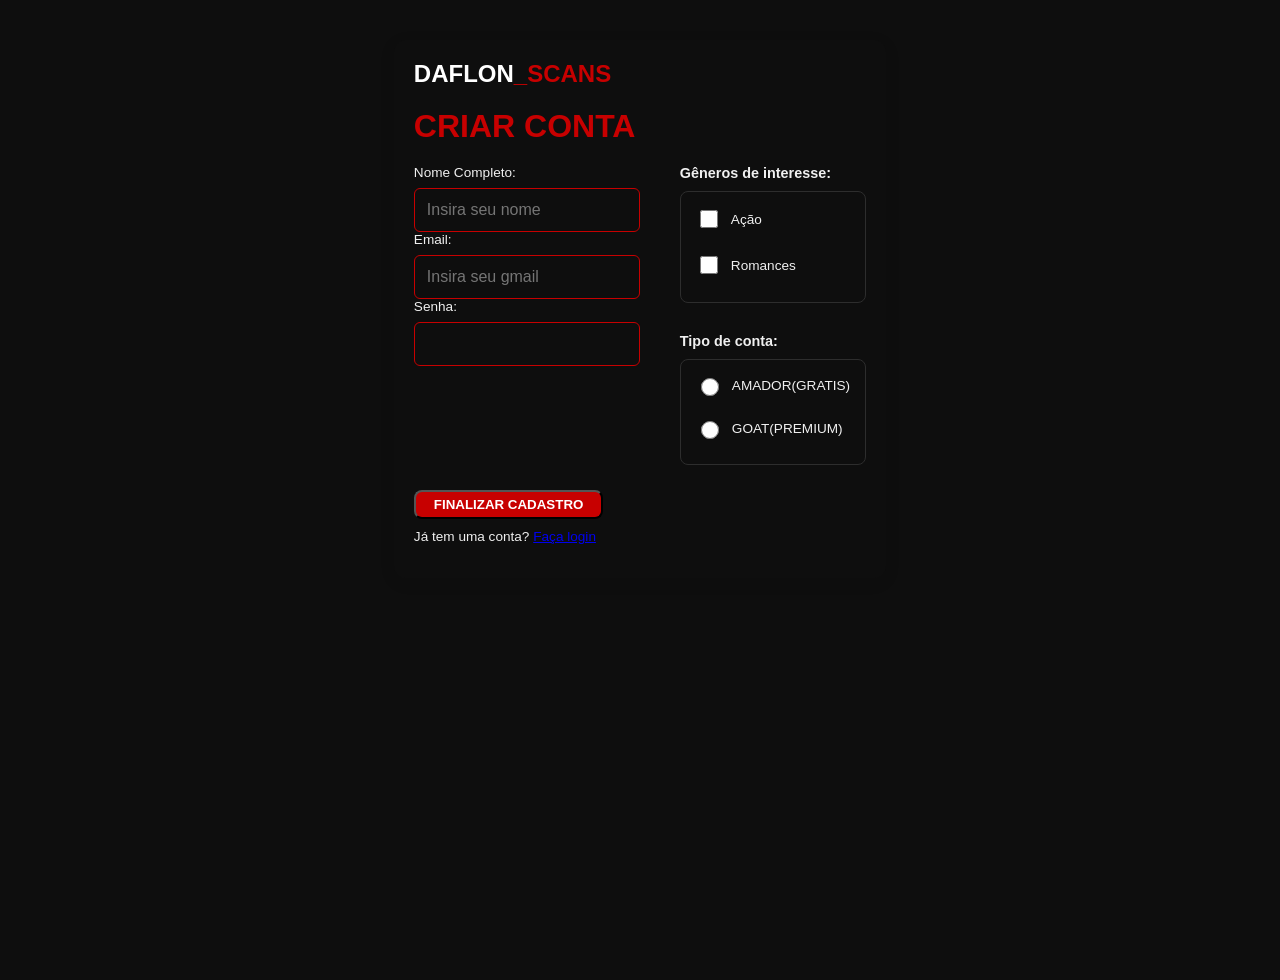
<file: cadastro.html>
<!DOCTYPE html>
<html lang="pt-BR">
<head>
    <meta charset="UTF-8">
    <meta name="viewport" content="width=device-width, initial-scale=1.0">
    <title>Cadastro - DAFLON_SCANS</title>
    <link rel="stylesheet" href="style.css">
</head>
<body class="pagina-centralizada">
    <main class="conteiner-cadastro">
        <div class="logo-cadastro">DAFLON<span class="destaque">_SCANS</span></div>
        <h1 class="titulo-conta">CRIAR CONTA</h1>
        <form action="#" method="post" class="formulario-cadastro">
            <div class="colunas">

            <div class="informacoes-basicas">
                <div class="campo">
                <label for="nome">Nome Completo:</label>
                <input type="text" id="nome" name="nome" placeholder="Insira seu nome" required>
                </div>
                <div class="campo">
                <label for="email">Email:</label>
                <input type="email" id="email" name="email" placeholder="Insira seu gmail" required>
                </div>
                <div class="campo">
                <label for="senha">Senha:</label>
                <input type="password" id="senha" name="senha" required>
                </div>
                </div>
            <div class="preferencias">
                <div class="campo-selecao">
                    <label>Gêneros de interesse:</label>
                    <div class="opcoes-grupo">
                        <label class="opcao-item">
                            <input type="checkbox" name="interesses" value="Ação"> Ação
                        </label>
                        <label class="opcao-item">
                            <input type="checkbox" name="interesses" value="Romances"> Romances
                        </label>
                        </div>
                    </div>

            <div class="campo-selecao">
                <label>Tipo de conta:</label>
                <div class="opcoes-grupo">
                    <label class="opcao-item">
                        <input type="radio" name="plano" value="gratuito" required> AMADOR(GRATIS)
                    </label>
                    <label class="opcao-item">
                        <input type="radio" name="plano" value="premium" required> GOAT(PREMIUM)
                    </label>
                </div>
            </div>
            </div>
        </div>

            <button type="submit" class="BOTAODELEITURA">FINALIZAR CADASTRO</button>
            <p class="link-login">Já tem uma conta? <a href="index.html">Faça login</a></p>

        </form>
        

</html>
</file>
<file: style.css>
html {
  scroll-behavior: smooth;
}

/* 1. Estilo geral da página */
body {
  font-family: 'Segoe UI', Tahoma, Geneva, Verdana, sans-serif;
  background-color: #0e0e0e; /* Cinza escuro */
  color: #f0f0f0; /* Texto branco */
  margin: 0;
  padding: 40px 20px; /* 40px em cima/embaixo, 20px nas laterais */
}

/* 2. Transformando a tag <main> em um "cartão" branco */
main {
  background-color: #0e0e0e;
  padding: 20px; /* Espaço interno para o texto não colar na borda */
  border-radius: 12px; /* Deixa as quinas arredondadas */
  box-shadow: 0 4px 15px rgba(0,0,0,0.1); /* Cria uma sombra suave em volta */
  max-width: 1000px; /* A caixa não vai crescer mais do que isso */
  margin: 0 auto; /* O "auto" nas laterais centraliza a caixa perfeitamente na tela */
}

/* ---------------------------------------------------- */
/* BARRA DE NAVEGAÇÃO (NAVBAR) */
/* ---------------------------------------------------- */

.navbar {
  display: flex;
  justify-content: space-between; /* Empurra o logo para a esquerda e o menu para a direita */
  align-items: center; /* Centraliza verticalmente */
  
  background-color: #1f1f1f;
  padding: 15px 40px; /* 15px em cima/embaixo, 40px nas laterais */
  box-shadow: 0 2px 10px rgba(0,0,0,0.1); /* Sombrinha para descolar do fundo */
  
  /* O Truque do Header Fixo */
  position: sticky;
  top: 0; /* Diz para colar quando chegar no pixel zero do topo da tela */
  z-index: 1000; /* Garante que a barra fique por cima dos outros textos ao rolar a página */
}

.logo {
    display: flex;
    flex-direction: row;
    gap: 15px;
    font-size: 0.7rem;
    font-weight: bold;
    color: #c70000;
}

.logo-imagem {
    border-radius: 50%; /* Deixa a imagem redonda */
  width: 35px;
  height: 35px;
  object-fit: cover;
}

.menu {
  display: flex;
  gap: 50px; /* Espaço entre os links */
}

.menu a {
  text-decoration: none;
  color: #ffffff;
  font-weight: 500;
  transition: color 0.3s;
  font-size: 0.75rem;
}

.menu a:hover {
  color: #c70000;
}

/* ---------------------------------------------------- */
/* ESTILO DA NOVA SEÇÃO DE APRESENTAÇÃO */
/* ---------------------------------------------------- */

.apresentacao {
  display: flex;
  flex-direction: column;
  align-items: center;
  gap: 50px;
  margin-bottom: 40px;
  padding-bottom: 30px;
  border-bottom: 2px solid #e9ecef;
}

.apresentacao img {
  border: 1px solid #c70000;
  max-width:900px;
  width: auto;
  max-height: 400px;
  height: auto;
  object-fit: cover;
}


/* Criando a classe de Botão para usar em qualquer link */
.BOTAODELEITURA {
  display: inline-block; /* Permite colocar margin e padding no link */
  background-color: #c70000; /* Fundo Vermelho */
  color: rgb(255, 255, 255); /* Letra branca */
  padding: 5px 18px; /* Espaço interno (altura x largura) */
  text-decoration: none; /* Sem sublinhado */
  border-radius: 8px; /* Bordas arredondadas */
  font-weight: bold;
  margin-top: 15px;
  transition: background-color 0.3s, transform 0.2s; /* Animações suaves */
}

/* Efeito ao passar o mouse no botão */
.BOTAODELEITURA:hover {
  background-color: #c70000; /* Escurece o fundo */
  transform: translateY(-3px); /* Faz o botão "subir" 3 pixels! */
}

/* FORMATAÇÃO DAS OBRAS */
.item-obra {
    display: flex;
    flex-direction: column;
    gap: 20px;
}

.CARD-OBRA {
    display: flex;
    flex-direction: row;
    gap: 20px;   

}

.capa-obra {
  border: 1px solid #c70000;
  width: 100px;
  height: 150px;
  object-fit: cover;
  flex-shrink: 0; /* Impede que a imagem encolha se o texto for muito grande */
}

/* 4. Cores dos títulos */
h1, h2, h3 {
  color: #c70000;
}

h1 {
  margin: 0; /* Remove a margem padrão para evitar espaçamento extra */
}

h4 {
    color: #e9ecef;
    font-size: 1.0rem;
}

/* ---------------------------------------------------- */
/* ESTILO DA PÁGINA DE CADASTRO                         */
/* ---------------------------------------------------- */

/* Classe auxiliar para centralizar o formulário no meio da tela */
.pagina-centralizada {
    display: flex;
    flex-direction: column;
    align-items: center;
    min-height: 100vh; /* Ocupa 100% da altura da tela */
    background-color: #0e0e0e;
}

.container-cadastro {
    text-align: center;
    width: 100%;
    max-width: 800px;/* Formulários ficam melhores se forem estreitos */
}

.titulo-conta {
    color: #c70000;
    margin-bottom: 20px;
}
.colunas {
    display: flex;
    flex-direction: row;
    gap: 40px; /* Espaço entre as colunas */
    justify-content: center; /* Centraliza as colunas horizontalmente */
}

.preferencias {
    display: flex;
    flex-direction: column;
    gap: 20px;
}

.logo-cadastro {
    font-size: 1.5rem;
    font-weight: bold;
    color: #ffffff;
    margin-bottom: 20px;
}

.logo-name {
    color: #c70000;
    font-size: 1.3rem;
    font-weight: bold;
     color: #ffffff;
}

.destaque {
    color: #c70000;
}

.form-cadastro {
    background-color: #1a1a1a;
    padding: 30px;
    border-radius: 12px;
    border: 1px solid #2d2d2d;
    display: flex;
    flex-direction: row;
    gap: 20px; /* Espaço entre os campos */
}

.campo {
    display: flex;
    flex-direction: column;
    text-align: left;
    gap: 8px;
}
    
.campo label {
    font-size: 0.85rem;
    color: #f0f0f0;
    font-weight: 500;
}

/* Estilizando as caixas de entrada */
.campo input {
    background-color: #0e0e0e;
    border: 1px solid #c70000;
    padding: 12px;
    color: white;
    border-radius: 6px;
    font-size: 1rem;
    outline: none; /* Tira aquela borda azul padrão do navegador */
    transition: border-color 0.3s, box-shadow 0.3s;
}

/* Efeito ao clicar no campo (Foco) */
.campo input:focus {
    border-color: #ff0000;
    box-shadow: 0 0 8px rgba(199, 0, 0, 0.4);
}

.link-login {
    font-size: 0.85rem;
    margin-top: 10px;
}

/* ---------------------------------------------------- */
/* ESTILO PARA CHECKBOX E RADIO                         */
/* ---------------------------------------------------- */

.campo-selecao {
    text-align: left;
    margin-bottom: 10px;
}

.campo-selecao label {
    display: block;
    font-size: 0.9rem;
    color: #f0f0f0;
    margin-bottom: 10px;
    font-weight: bold;
}

.opcoes-grupo {
    display: flex;
    flex-direction: column;
    gap: 12px;
    background-color: #0e0e0e;
    padding: 15px;
    border-radius: 8px;
    border: 1px solid #2d2d2d;
}

/* Estilizando cada linha de opção */
.opcao-item {
    display: flex !important; /* Força o alinhamento horizontal */
    align-items: center;
    gap: 10px;
    cursor: pointer;
    font-weight: normal !important; /* Tira o negrito dos itens individuais */
    font-size: 0.85rem !important;
}

/* Customizando as bolinhas e quadradinhos para vermelho */
.opcao-item input[type="checkbox"],
.opcao-item input[type="radio"] {
    accent-color: #c70000; /* A cor de destaque do navegador vira vermelha */
    width: 18px;
    height: 18px;
    cursor: pointer;
}

.opcao-item:hover {
    color: #c70000;
    transition: color 0.2s;
}

/* ---------------------------------------------------- */
/* RESPONSIVIDADE (Telas menores que 768px - Celulares) */
/* ---------------------------------------------------- */
@media (max-width: 768px) {
  
  /* 1. Ajuste do Menu (Navbar) */
  .navbar {
    flex-direction: column; /* Empilha a logo e os links */
    gap: 15px;
    padding: 15px;
  }
  
  .menu {
    flex-wrap: wrap; /* Permite que os links desçam de linha se faltar espaço */
    justify-content: center;
    gap: 15px;
  }

  /* 2. Ajuste dos Cartões de Obras */
  .CARD-OBRA {
    flex-direction: column; /* Coloca a sinopse embaixo da foto */
    align-items: center;
    text-align: center;
  }
  
  .capa-obra {
    width: 150px; /* Aumenta um pouco a capa já que ela ficará sozinha na linha */
    height: 220px;
  }

  /* 3. Ajuste da Página de Cadastro */
  .form-cadastro {
    flex-direction: column; /* Empilha o formulário e o botão de submit */
  }
  
  .colunas {
    flex-direction: column; /* Empilha as colunas de dados e preferências */
    gap: 20px;
  }
  
  /* Faz o botão ocupar 100% da tela no celular, facilitando o clique */
  .form-cadastro .BOTAODELEITURA {
    width: 100%; 
    box-sizing: border-box;
  }
}
</file>
